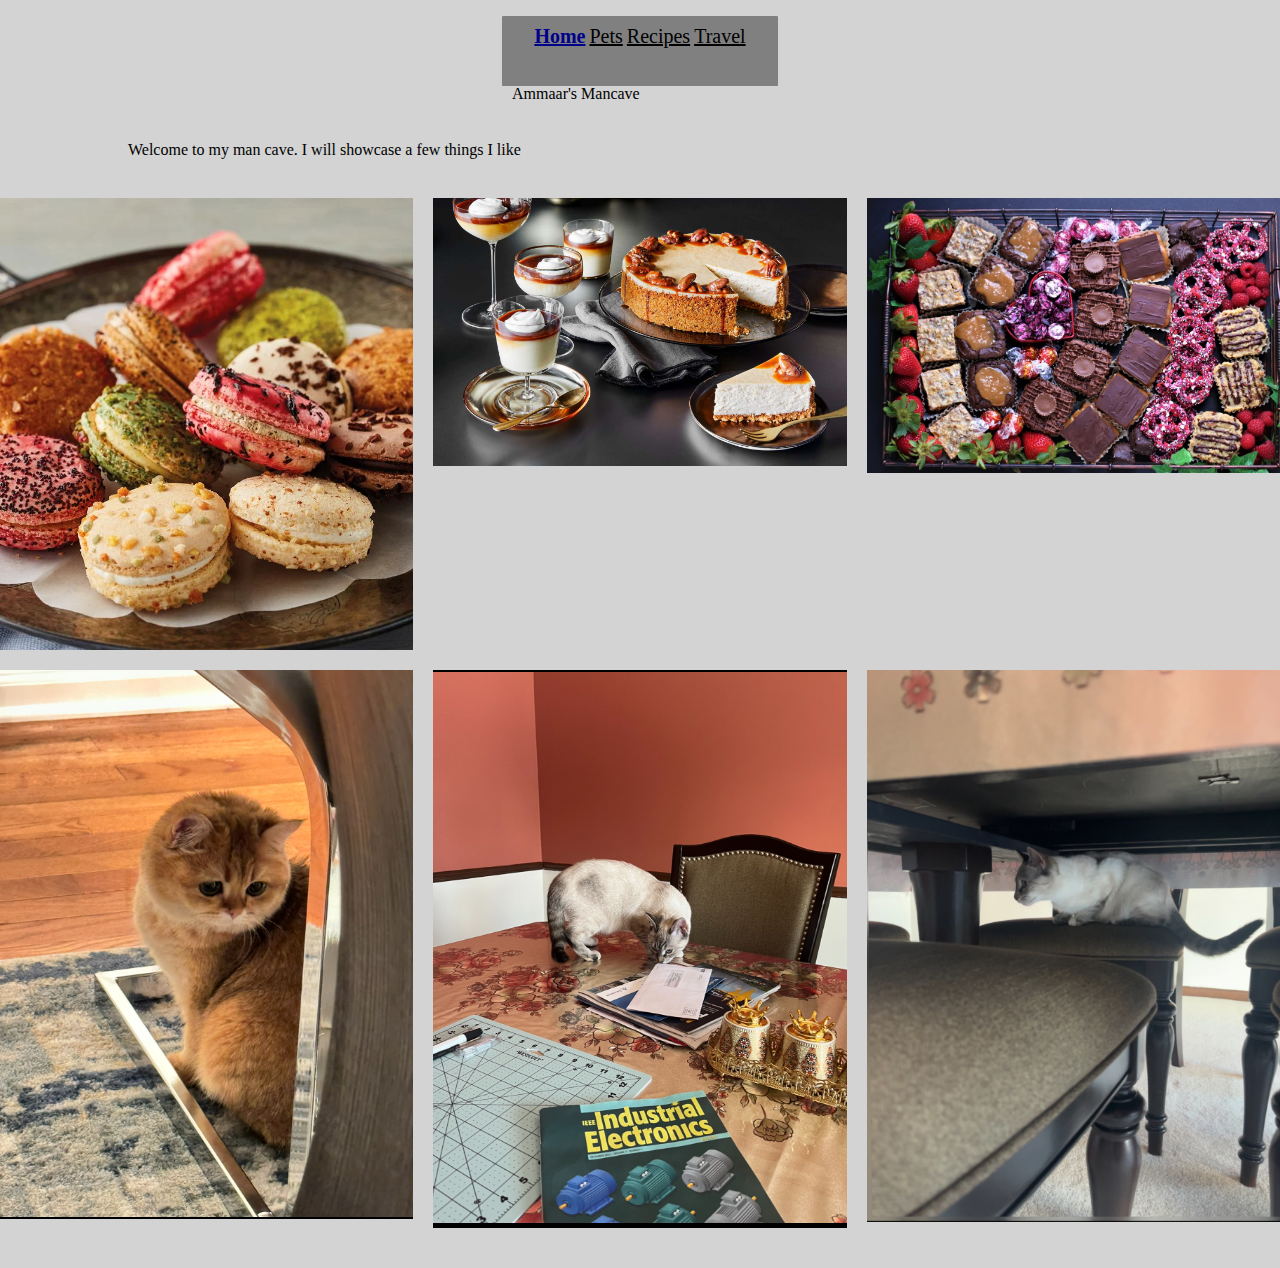
<file: index.html>
<!DOCTYPE html>
<html lang="en">
<head>
    <meta charset="UTF-8">
    <meta name="viewport" content="width=device-width, initial-scale=1.0">
    <title>Ammaar's Hub</title>
    <link rel="stylesheet" href="css/html5reset.css">
    <link rel="stylesheet" href="css/style.css">
</head>
<body style="background-color: lightgray;">
    <a href = "#main" class="skip-to-main-content">Skip to Main Content</a>
    
    <header>    
        <nav class="my-grid-nav" style="margin:auto; position: relative; width: 20%; padding-bottom: 40px; ">
            <div>
                <a href = "index.html" class="link-active">Home</a>
                <a href = "pets.html" class="nav-mobile">Pets</a>
                <a href = "recipes.html" class="nav-mobile">Recipes</a>
                <a href = "travel.html" class="nav-mobile">Travel </a>
            </div>
        </nav>
    </header>
    <main id="main" >
        <h1 style="margin:auto; position: relative; width: 20%; padding-bottom: 40px;" >Ammaar's Mancave</h1>
        <p style="margin:auto; position: relative; width: 80%; padding-bottom: 40px; "> Welcome to my man cave. I will showcase a few things I like</p>
        <div>

        </div>
        
        <div style="margin:auto; position: relative; padding-bottom: 40px;" class="my-grid"> 
            <img src="images/Macarons.jpg" width = "300" alt="mona under table">
            <img src="images/Cheesecake.jpg" width = "600" alt="gourmet cheesecake "> 
            <img src="images/brownie_variety.jpg" width = "425" alt="gourmet brownies ">

            <img src="images/maple_looking_back.jpg" width = "300" alt="mona under table"> 
            <img src="images/mona_table.jpg" width = "600" alt="gourmet cheesecake "> 
            <img src="images/mona_sneaky.jpg" width = "425" alt="gourmet brownies ">
            
        </div>
        
        
    </main>
    
</body>
</html>
</file>
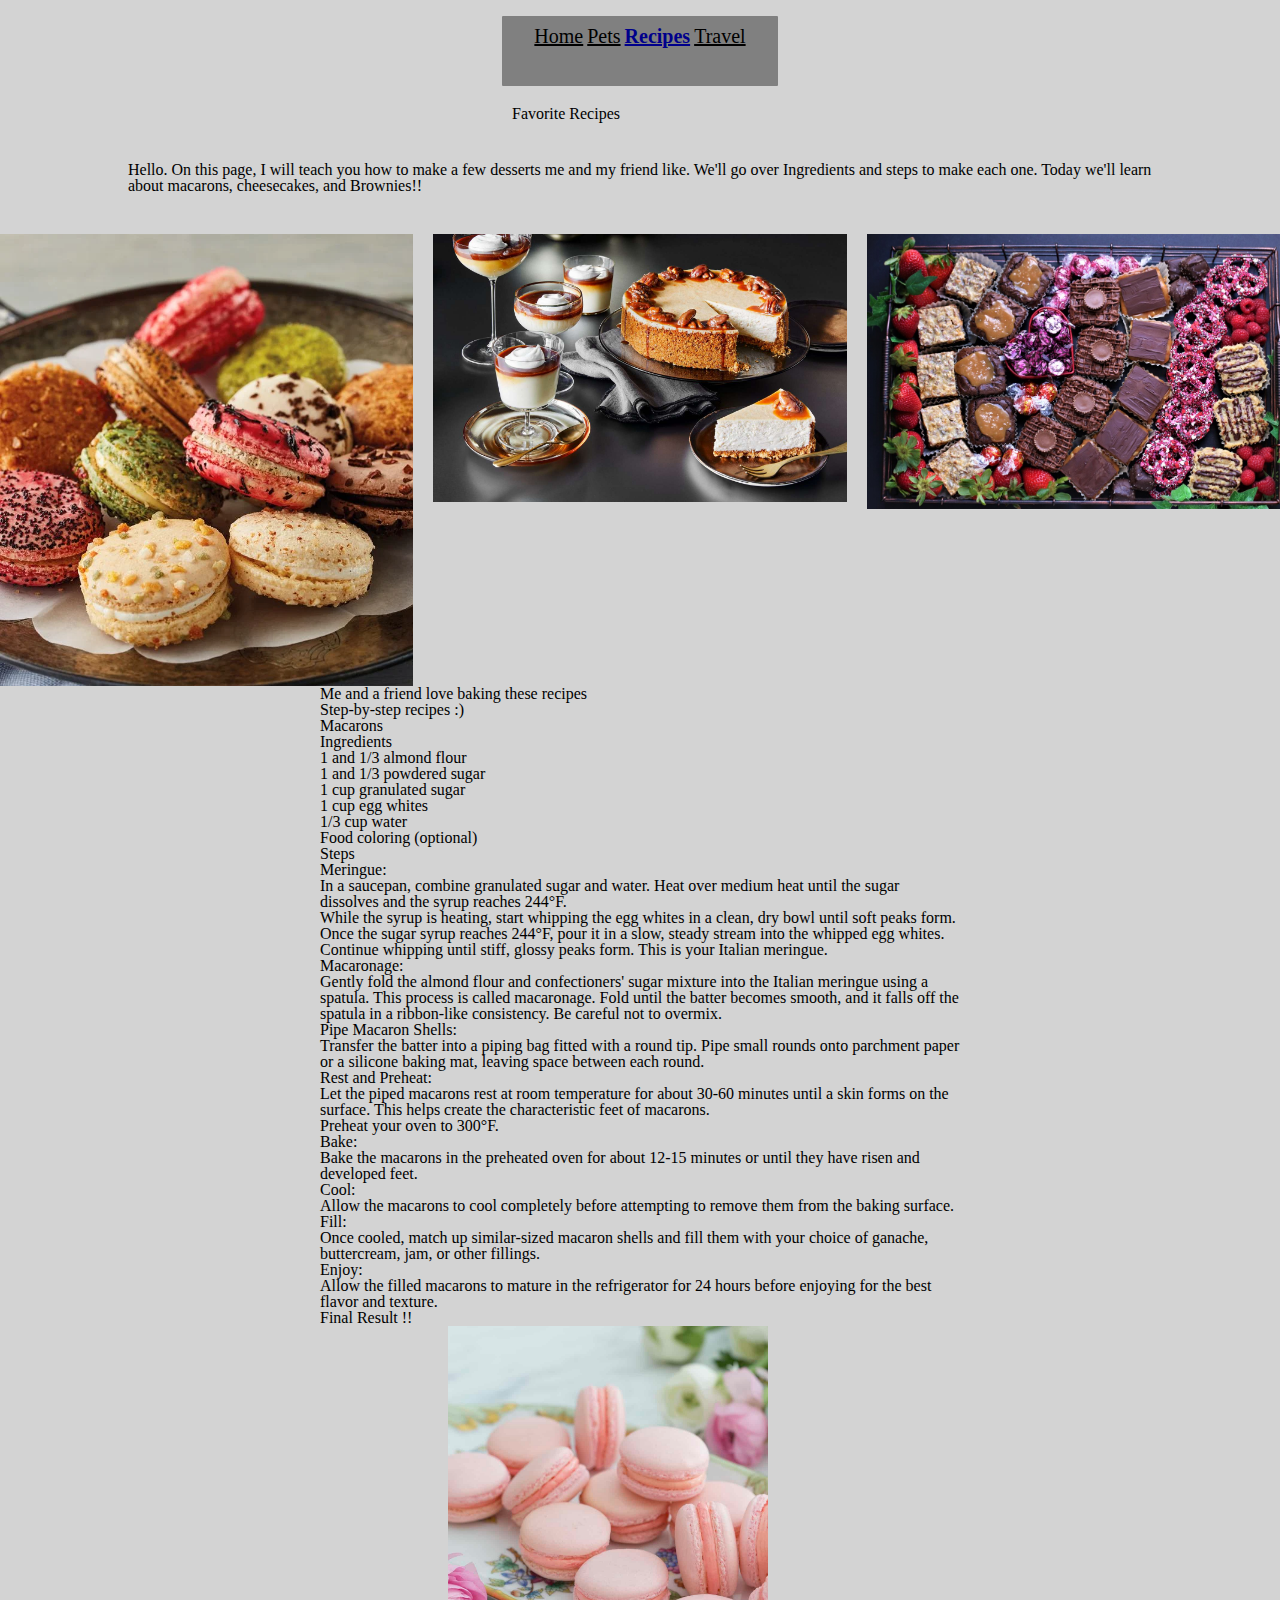
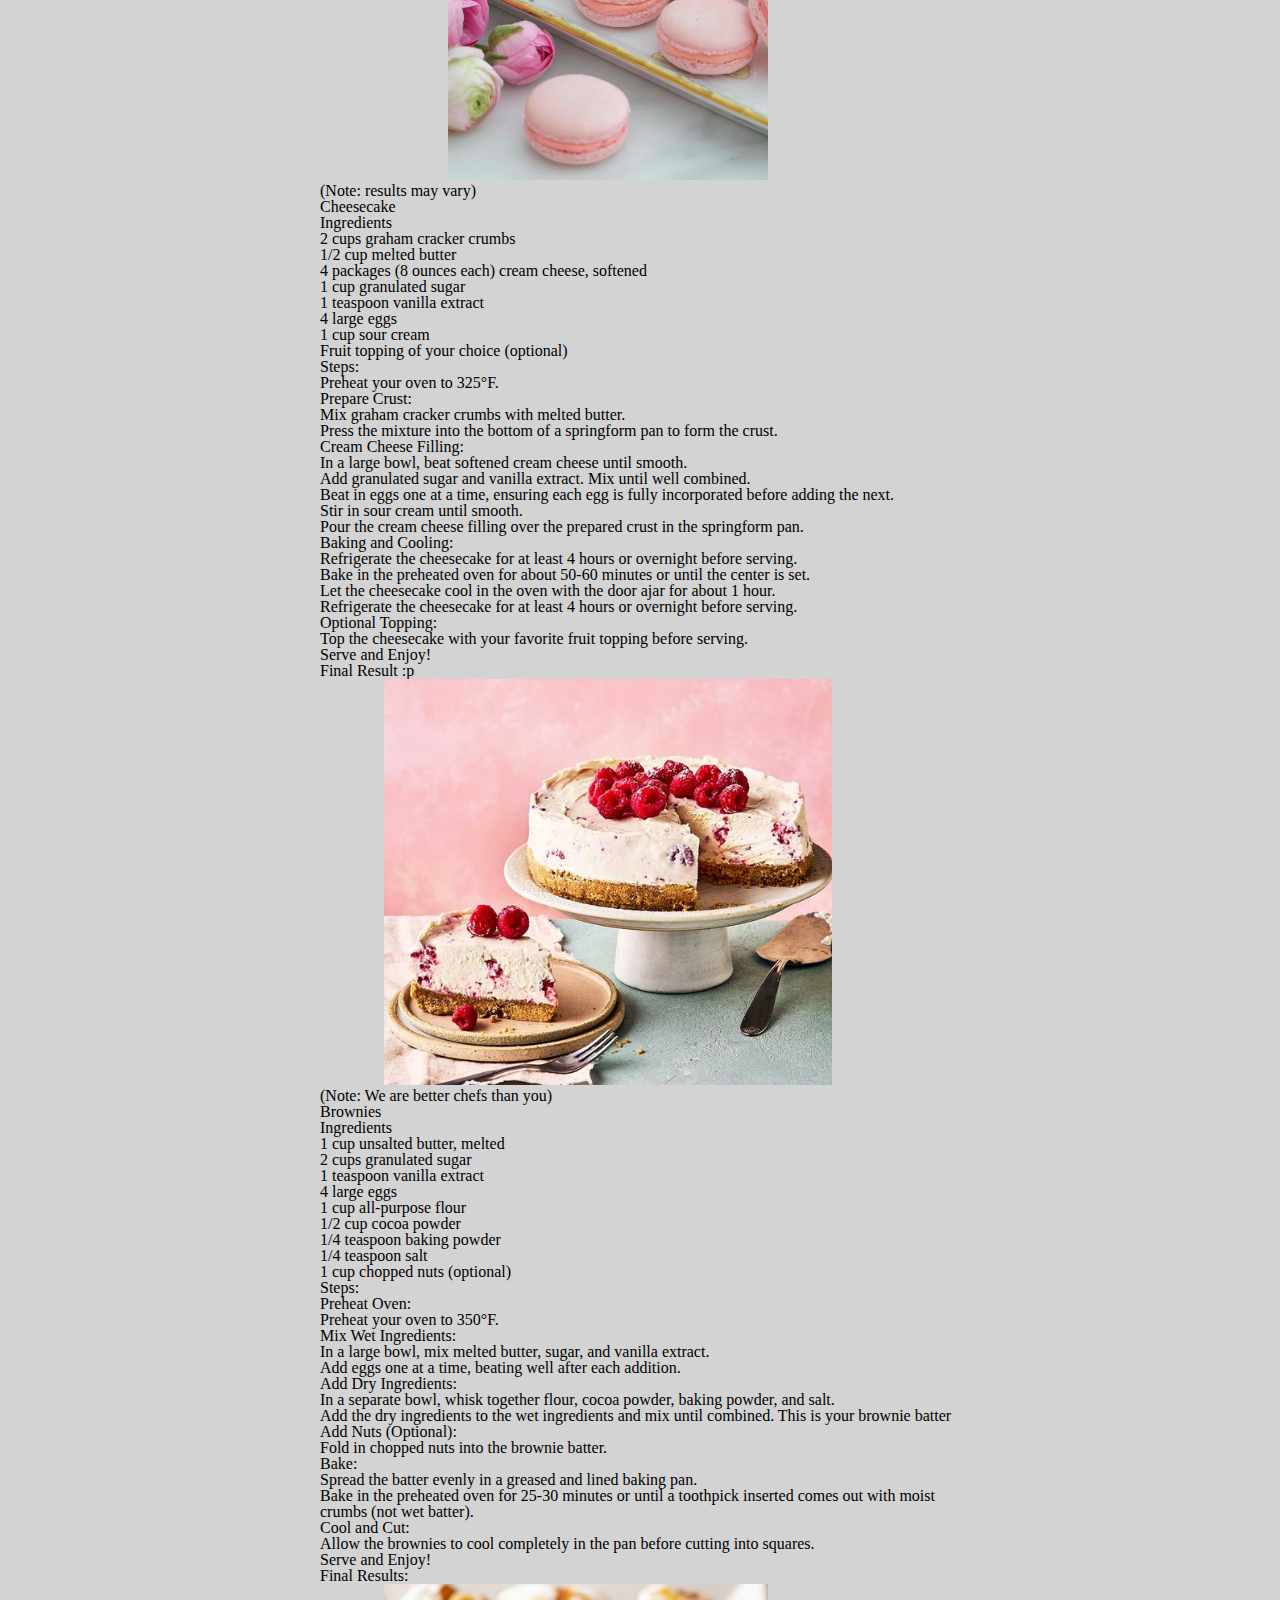
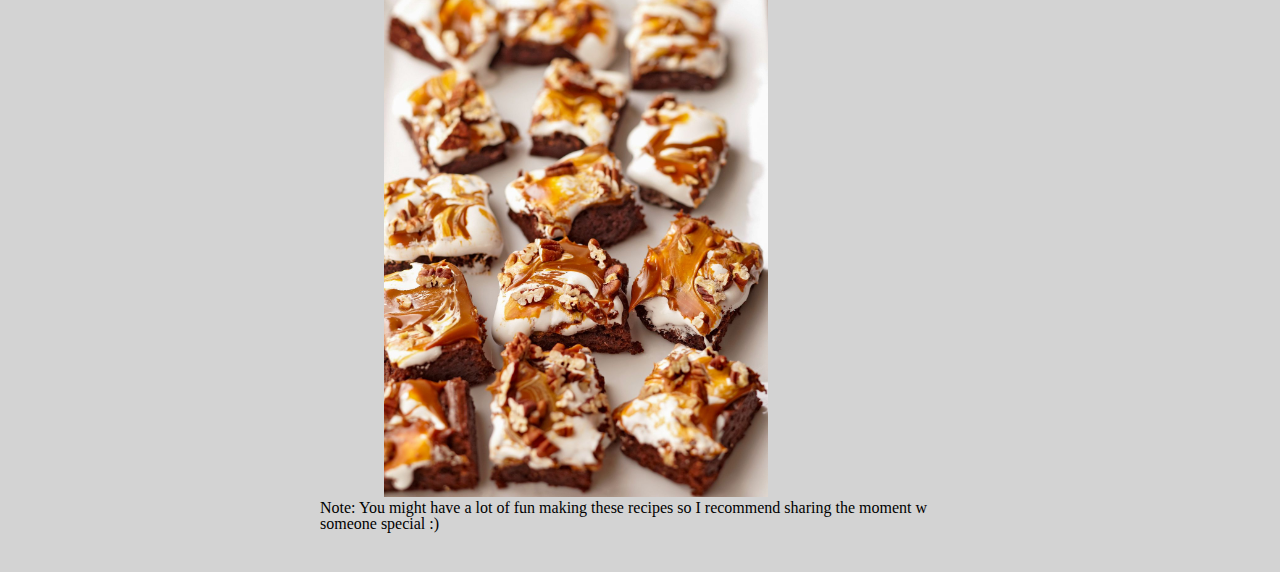
<file: recipes.html>
<!DOCTYPE html>
<html lang="en">
<head>
    <meta charset="UTF-8">
    <meta name="viewport" content="width=device-width, initial-scale=1.0">
    <title>Recipes</title>
    <link rel="stylesheet" href="css/html5reset.css">
    <link rel="stylesheet" href="css/style.css">
</head>
<body style="background-color: lightgray;">
    <a href = "#recipes" class="skip-to-main-content">Skip to Main Content</a>
    <header>    
        <nav class="my-grid-nav" style="margin:auto; position: relative; width: 20%; padding-bottom: 40px; ">
            <div >
                <a href = "index.html" class="nav-mobile">Home</a>
                <a href = "pets.html" class="nav-mobile">Pets</a>
                <a href = "recipes.html" class="link-active" >Recipes</a>
                <a href = "travel.html" class="nav-mobile">Travel </a>
            </div>
        </nav>
    </header>

    <main id="recipes">
        <h1 style="margin:auto; position: relative; width: 20%; padding-bottom: 40px; padding-top:20px">Favorite Recipes</h1>
        <p style="margin:auto; position: relative; width: 80%; padding-bottom: 40px; "> Hello. On this page, I will teach you how to make a few desserts me and my friend like. We'll go over Ingredients and steps to make each one. Today we'll learn about macarons, cheesecakes, and Brownies!!</p>
        <div class="my-grid">
          <img src="images/Macarons.jpg"  alt="macarons">
          <img src="images/Cheesecake.jpg" alt="gourmet cheesecake "> 
          <img src="images/brownie_variety.jpg"  alt="gourmet brownies ">
        </div>
        
        <div style="margin:auto; position: relative; width: 50%; padding-bottom: 40px; " > 
            <p>Me and a friend love baking these recipes </p> 
            <P></P>
            <h2>Step-by-step recipes :&rpar;</h2>
            <h3>Macarons</h3>
            <p>Ingredients</p>
            <ul>
                <li>1 and 1/3 almond flour</li>
                <li>1 and 1/3 powdered sugar</li>
                <li>1 cup granulated sugar</li>
                <li>1 cup egg whites</li>
                <li>1/3 cup water</li>
                <li>Food coloring (optional)</li>
            </ul>
            <p>Steps</p>
            <ul>
                <li> 
                    Meringue:
                </li>
                <li>In a saucepan, combine granulated sugar and water. Heat over medium heat until the sugar dissolves and the syrup reaches 244°F.</li>
                <li>While the syrup is heating, start whipping the egg whites in a clean, dry bowl until soft peaks form.</li>
                <li>Once the sugar syrup reaches 244°F, pour it in a slow, steady stream into the whipped egg whites. Continue whipping until stiff, glossy peaks form. This is your Italian meringue.</li>
                <li>Macaronage:</li>
                    <li>
                        Gently fold the almond flour and confectioners' sugar mixture into the Italian meringue using a spatula. This process is called macaronage. Fold until the batter becomes smooth, and it falls off the spatula in a ribbon-like consistency. Be careful not to overmix.
                    </li>
                <li>Pipe Macaron Shells:</li>
                        <li>Transfer the batter into a piping bag fitted with a round tip. Pipe small rounds onto parchment paper or a silicone baking mat, leaving space between each round.</li>
                    
                <li>Rest and Preheat: </li>
                    
                        <li>Let the piped macarons rest at room temperature for about 30-60 minutes until a skin forms on the surface. This helps create the characteristic feet of macarons.</li>
                        <li>Preheat your oven to 300°F.</li>
                    
                <li>Bake:</li>
                    
                        <li>Bake the macarons in the preheated oven for about 12-15 minutes or until they have risen and developed feet.</li>
                    
                <li>Cool:</li>
                    
                        <li>Allow the macarons to cool completely before attempting to remove them from the baking surface.</li>
                    
                <li>Fill:</li>
                    
                        <li>Once cooled, match up similar-sized macaron shells and fill them with your choice of ganache, buttercream, jam, or other fillings.</li>
                    
                <li>Enjoy:</li>
                    
                        <li>Allow the filled macarons to mature in the refrigerator for 24 hours before enjoying for the best flavor and texture.</li>
                    
            </ul>
            <p>Final Result !! </p>
            <img src="images/macarons_final.jpg" alt="final macarons" style="position:relative; margin-left: 20%; width: 50%;">
            <p>(Note: results may vary) </p>
            <h3>Cheesecake</h3>
            <p>Ingredients</p>
            <ul>
                <li>2 cups graham cracker crumbs</li>
                <li>1/2 cup melted butter</li>
                <li>4 packages (8 ounces each) cream cheese, softened</li>
                <li>1 cup granulated sugar</li>
                <li>1 teaspoon vanilla extract</li>
                <li>4 large eggs</li>
                <li>1 cup sour cream</li>
                <li>Fruit topping of your choice (optional)</li>
            </ul>
            <p>Steps:</p>
            <ul>
                <li>Preheat your oven to 325°F.</li>
                <li>Prepare Crust:
                    <ul>
                    <li>Mix graham cracker crumbs with melted butter.</li>
                    <li>Press the mixture into the bottom of a springform pan to form the crust.</li>
                </ul>
                </li>
                <li> Cream Cheese Filling:
                    <ul>
                    <li>In a large bowl, beat softened cream cheese until smooth.</li>
                    <li>Add granulated sugar and vanilla extract. Mix until well combined.</li>
                    <li>Beat in eggs one at a time, ensuring each egg is fully incorporated before adding the next.</li>
                    <li>Stir in sour cream until smooth.</li>
                    </ul>
                </li>
            
                <li> Pour the cream cheese filling over the prepared crust in the springform pan.</li>
                <li>Baking and Cooling:
                    <ul>
                        <li>Refrigerate the cheesecake for at least 4 hours or overnight before serving.</li>
                        <li>Bake in the preheated oven for about 50-60 minutes or until the center is set.</li>
                        <li>Let the cheesecake cool in the oven with the door ajar for about 1 hour.</li>
                        <li>Refrigerate the cheesecake for at least 4 hours or overnight before serving.</li>
                    </ul>
                </li>
                
                  <li>Optional Topping:
                    <ul>
                      <li>Top the cheesecake with your favorite fruit topping before serving.</li>
                    </ul>
                  </li>
                  <li>Serve and Enjoy!</li>
            </ul>
            <p>Final Result :p</p>
            <img src="images/cheesecake_final.jpeg" alt="final macarons" style="position:relative; margin-left: 10%; width: 70%;">
            <p>(Note: We are better chefs than you)</p>
            <h3>Brownies</h3>
            <p>Ingredients</p>
            <ul>
                <li>1 cup unsalted butter, melted</li>
                <li>2 cups granulated sugar</li>
                <li>1 teaspoon vanilla extract</li>
                <li>4 large eggs</li>
                <li>1 cup all-purpose flour</li>
                <li>1/2 cup cocoa powder</li>
                <li>1/4 teaspoon baking powder</li>
                <li>1/4 teaspoon salt</li>
                <li>1 cup chopped nuts (optional)</li>
            </ul>
            <p>Steps:</p>
            <ul>
            <li>Preheat Oven:
              <ul>
                <li>Preheat your oven to 350°F.</li>
              </ul>
            </li>
          
            <li>Mix Wet Ingredients:
              <ul>
                <li>In a large bowl, mix melted butter, sugar, and vanilla extract.</li>
                <li>Add eggs one at a time, beating well after each addition.</li>
              </ul>
            </li>
          
            <li>Add Dry Ingredients:
              <ul>
                <li>In a separate bowl, whisk together flour, cocoa powder, baking powder, and salt.</li>
              </ul>
            </li>
            <li>Add the dry ingredients to the wet ingredients and mix until combined. This is your brownie batter</li>
            <li>Add Nuts (Optional):
              <ul>
                <li>Fold in chopped nuts into the brownie batter.</li>
              </ul>
            </li>
          
            <li>Bake:
              <ul>
                <li>Spread the batter evenly in a greased and lined baking pan.</li>
                <li>Bake in the preheated oven for 25-30 minutes or until a toothpick inserted comes out with moist crumbs (not wet batter).</li>
              </ul>
            </li>
          
            <li>Cool and Cut:
              <ul>
                <li>Allow the brownies to cool completely in the pan before cutting into squares.</li>
              </ul>
            </li>
            <li>Serve and Enjoy!</li>
            </ul>
            <p>Final Results: </p>
            <img src="images/brownies_final.jpg" alt="final macarons" style="position:relative; margin-left: 10%; width: 60%;">
            <p>Note: You might have a lot of fun making these recipes so I recommend sharing the moment w someone special :&rpar;</p>
        </div>
    </main>
    
</body>
</html>
</file>
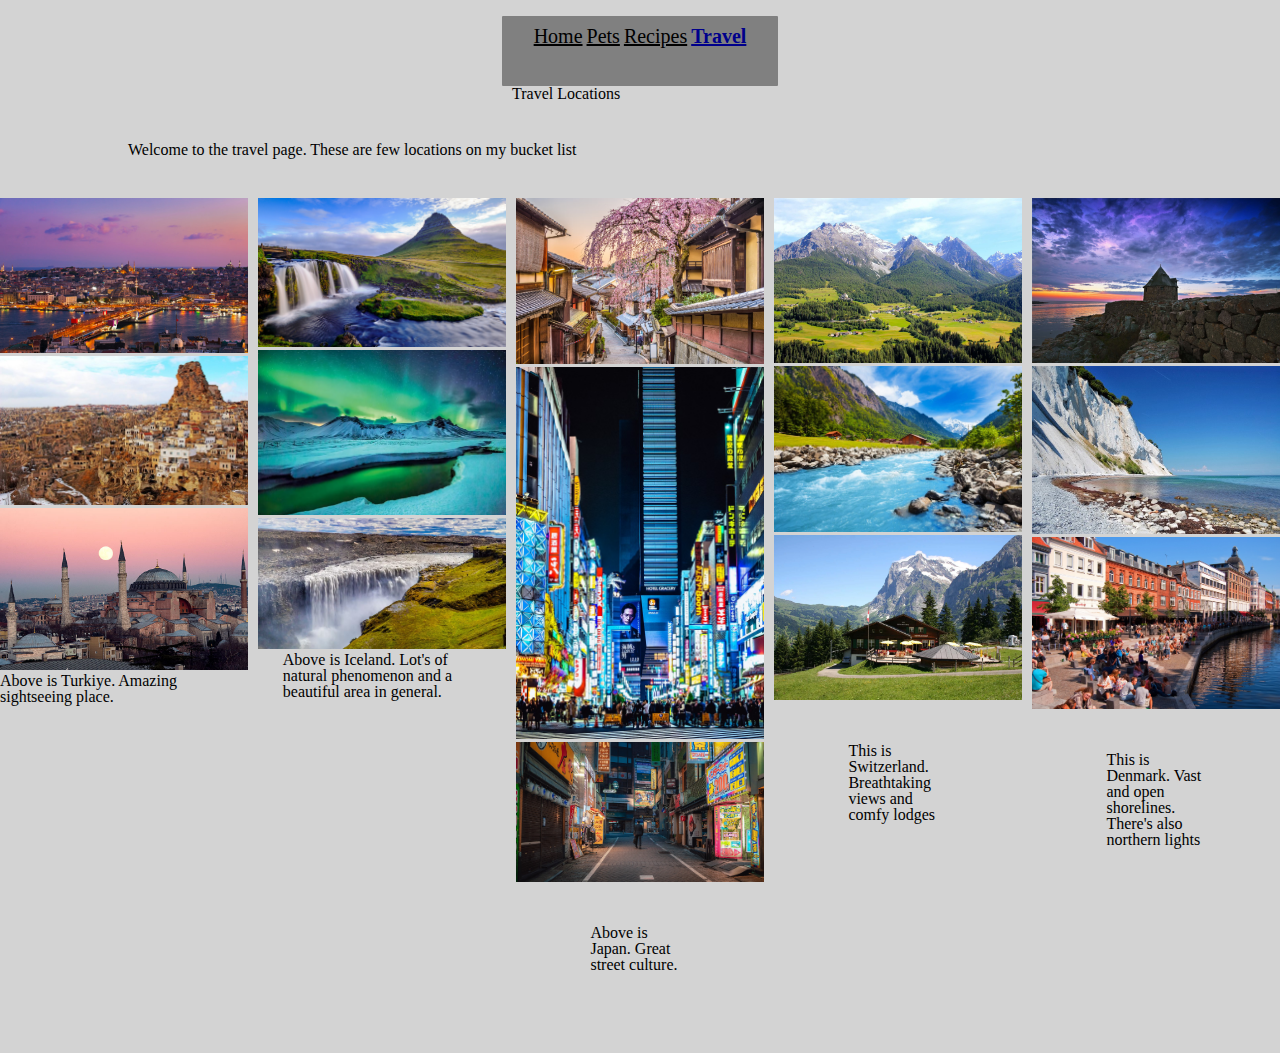
<file: travel.html>
<!DOCTYPE html>
<html lang="en">
<head>
    <meta charset="UTF-8">
    <meta name="viewport" content="width=device-width, initial-scale=1.0">
    <title>Travel</title>
    <link rel="stylesheet" href="css/html5reset.css">
    <link rel="stylesheet" href="css/style.css">
</head>
<body style="background-color: lightgray;">
    <a href = "#locations" class="skip-to-main-content">Skip to Main Content</a>
    <header>    
        <nav class="my-grid-nav" style="margin:auto; position: relative; width: 20%; padding-bottom: 40px; ">
            <div>
                <a href = "index.html" class="nav-mobile">Home</a>
                <a href = "pets.html" class="nav-mobile">Pets</a>
                <a href = "recipes.html" class="nav-mobile">Recipes</a>
                <a href = "travel.html" class="link-active">Travel </a>
            </div>
        </nav>
    </header>


    <main id="locations">
        <h1 style="margin:auto; position: relative; width: 20%; padding-bottom: 40px;" >Travel Locations</h1>
        <p style="margin:auto; position: relative; width: 80%; padding-bottom: 40px; "> Welcome to the travel page. These are few locations on my bucket list</p>
        <div class="my-grid-travel">
            <div>
                <img src="images/turkey_1.jpeg"  alt="mona under table">
                <img src="images/turkey_2.jpeg" alt="gourmet cheesecake ">
                <img src="images/turkey_3.jpeg"  alt="gourmet brownies ">
                <p> Above is Turkiye. Amazing sightseeing place.</p>
            </div>
            <div>
                <img src="images/iceland_1.jpeg"  alt="mona under table">
                <img src="images/iceland_2.webp"  alt="gourmet cheesecake ">
                <img src="images/iceland_3.avif"  alt="gourmet brownies ">
                <p style="margin:auto; position: relative; width: 80%; padding-bottom: 40px; "> Above is Iceland. Lot's of natural phenomenon and a beautiful area in general.</p>
            </div>
            <div>
                <img src="images/japan_1.avif"  alt="mona under table"> 
                <img src="images/tokyo_2.avif" alt="tokyo_2 "> 
                <img src="images/tokyo_3.jpeg"  alt="gourmet brownies ">
                <div style="margin:auto; position: relative; width: 50%; padding-bottom: 40px; padding-top: 40px;"> 
                    <p style="margin:auto; position: relative; width: 80%; padding-bottom: 40px; "> Above is Japan. Great street culture.</p>
                </div>
            </div>
            <div>
                <img src="images/switzerland_1.jpeg"  alt="mona under table"> <img src="images/switzerland_2.jpeg"  alt="gourmet cheesecake "> <img src="images/switzerland_3.webp" alt="gourmet brownies ">
                <div style="margin:auto; position: relative; width: 50%; padding-bottom: 40px; padding-top: 40px;"> 
                    <p style="margin:auto; position: relative; width: 80%; padding-bottom: 40px; "> This is Switzerland. Breathtaking views and comfy lodges</p>
                </div>
            </div>
      
            <div>
                <img src="images/Denmark_1.jpeg"  alt="mona under table"> <img src="images/Denmark_2.jpeg" alt="gourmet cheesecake "> <img src="images/Denmark_3.jpeg"  alt="gourmet brownies ">
                <div style="margin:auto; position: relative; width: 50%; padding-bottom: 40px; padding-top: 40px;"> 
                    <p style="margin:auto; position: relative; width: 80%; padding-bottom: 40px; "> This is Denmark. Vast and open shorelines. There's also northern lights</p>
                </div>
            </div>
          </div>
        
    </main>
    
</body>
</html>
</file>
<file: css/style.css>
nav {
  background-color:grey;
  display: flex;
  justify-content: center;
  padding: 10px;
  border-radius: 1px;
  border-color: black;
  border-spacing: 10px;
  gap:10px;
  color: black
}
nav a{
  color: black;
  font-size: 20px;
}
.skip-to-main-content {
  position: relative;
  color: transparent;
  padding: 10px;
}
.skip-to-main-content:focus{
  color:black;
  visibility: visible;
}

nav a:active {
  color: black;

  font-weight:bold;
} 
.link-active{
  color:darkblue;
  font-weight: bold;
}

.my-grid {
  display:grid;
  grid-template-columns: 1fr 1fr 1fr;
  gap:20px;
}
.my-grid img{
  width: 100%; 
  height: auto;
  max-width: 100%;
}

.my-grid-travel {
  display:grid;
  grid-template-columns: 1fr 1fr 1fr 1fr 1fr;
  gap: 10px;
}
.my-grid-travel img{
  width: 100%; 
  height: auto;
  max-width: 100%;
}
.nav-mobile{
  width:auto;
  height:auto;
}

@media screen and (max-width:768px){
  /* Mobile Support */
  .nav-mobile {
    font-size: 30px ;
  }
  .link-active{
    font-size:30px;
  }
}
@media screen and (max-width:1024px){
  h1{
    font-size: 40px;
  }
  /* Tablet Support */
  li {
    font-size: 20px;
  }
  h2{
    font-size: 25px;
  }
  p {
    font-size: 30px;
  }
  .nav-mobile {
    font-size: 30px ;
  }
  .link-active{
    font-size:30px;
  }
  .my-grid-travel {
    display:grid;
    grid-template-columns: 1fr 1fr 1fr;
    gap: 10px;
  }
  .my-grid-nav {
    display:grid;
    grid-template-columns: 1fr 1fr 1fr 1fr;

  }
  .my-grid {
    display:grid;
    grid-template-columns: 1fr 1fr 1fr;
    gap:20px;
  }
  
}
</file>
